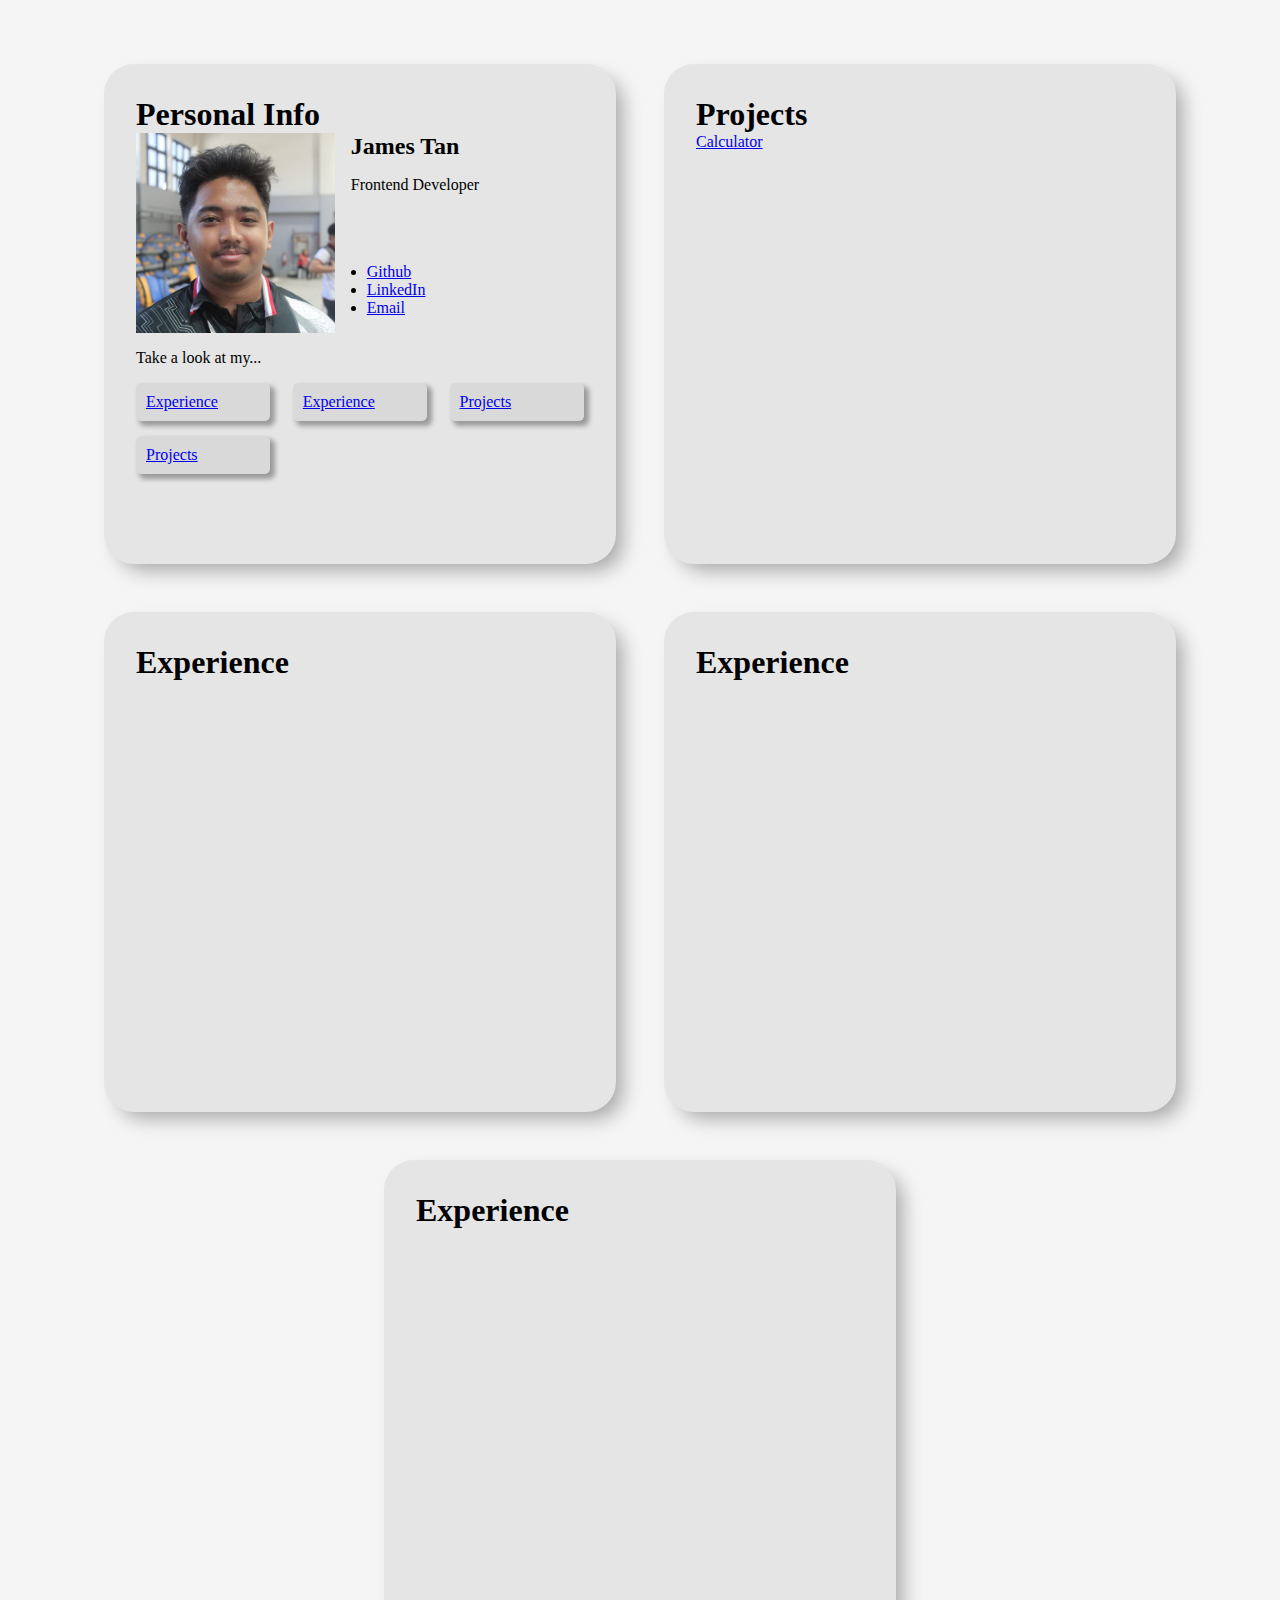
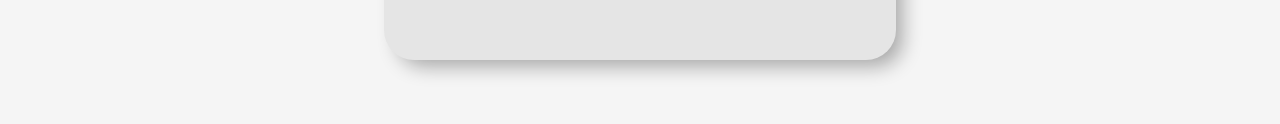
<file: index.html>
<!DOCTYPE html>
<html lang="en">
<head>
    <meta charset="UTF-8">
    <meta name="viewport" content="width=device-width, initial-scale=1.0">
    <title>Portfolio</title>
    <link rel="stylesheet" href="styles.css">
</head>
<body>
    <div id="root">
        <div>
            <h1>Personal Info</h1>
            <div id="profile">
                <div id="image">
                    <img src="profile.jpg" alt="Profile Picture">
                </div>
                <div id="infos">
                    <div>
                        <h2>James Tan</h2>
                        <p>Frontend Developer</p>
                    </div>
                    <ul id="contacts">
                        <li><a href="https://github.com/njtan">Github</a></li>
                        <li><a href="https://www.linkedin.com/in/james-tan-a4a1a01a0/">LinkedIn</a></li>
                        <li><a href="mailto:james.tan@gmail.com">Email</a></li>
                    </ul>
                </div>
            </div>
            <p>Take a look at my...</p>
            <div id="navigation">
                <span>
                    <a href="#experience-1">Experience</a>
                </span>
                <span>
                    <a href="#experience-2">Experience</a>
                </span>
                <span>
                    <a href="#experience-3">Projects</a>
                </span>
                <span>
                    <a href="#experience-4">Projects</a>
                </span>
            </div>
        </div>
        <div id="experience-1">
            <h1>Projects</h1>
            <div class="content">
                 <div class="item">
                    <a href="/calculator/">Calculator</a>
                 </div>
            </div>
        </div>
        <div id="experience-2">
            <h1>Experience</h1>
        </div>
        <div id="experience-3">
            <h1>Experience</h1>
            
        </div>
        <div id="experience-4">
            <h1>Experience</h1>
        </div>
    </div>
</body>
</html>
</file>
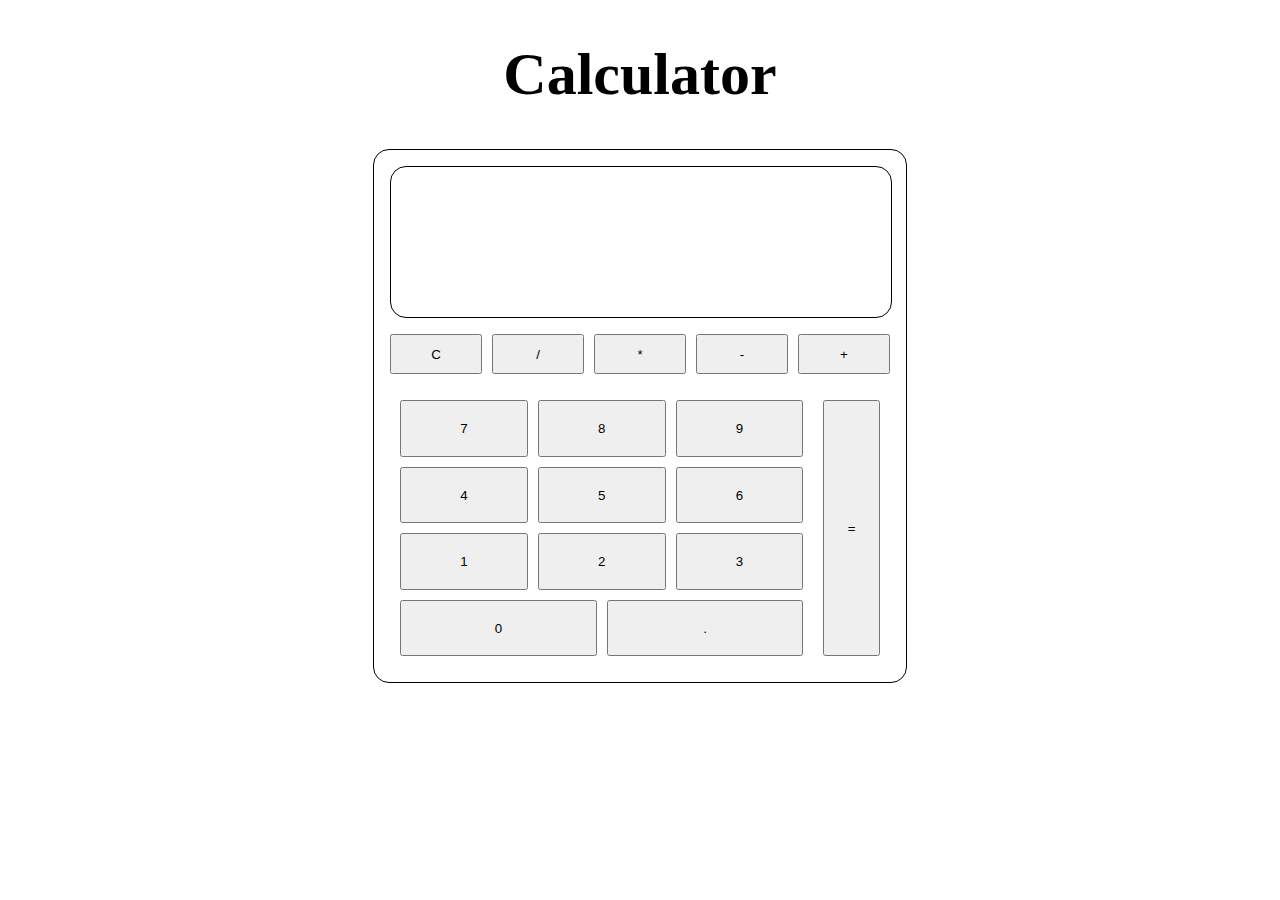
<file: calculator/index.html>
<!DOCTYPE html>
<html lang="en">
  <head>
    <meta charset="UTF-8" />
    <meta name="viewport" content="width=device-width, initial-scale=1.0" />
    <title>Calculator</title>
    <link rel="stylesheet" href="style.css" />
  </head>
  <body>
    <h1>Calculator</h1>

    <div id="box">
      <div id="screen"></div>
      <div id="operations">
        <button class="operation" id="clear">C</button>
        <button class="operation" id="divide">/</button>
        <button class="operation" id="multiply">*</button>
        <button class="operation" id="subtract">-</button>
        <button class="operation" id="add">+</button>
      </div>
      <div id="bottom">
        <div id="numpad">
            <button class="number" id="7">7</button>
            <button class="number" id="8">8</button>
            <button class="number" id="9">9</button>
            <button class="number" id="4">4</button>
            <button class="number" id="5">5</button>
            <button class="number" id="6">6</button>
            <button class="number" id="1">1</button>
            <button class="number" id="2">2</button>
            <button class="number" id="3">3</button>
            <button class="number" id="0">0</button>
            <button class="number" id="point">.</button>
        </div>
        <div id="answer">
            <button>=</button>
        </div>
      </div>
    </div>
  </body>
</html>
</file>
<file: styles.css>
* {
    box-sizing: border-box;
}

html {
    scroll-behavior: smooth;
}

body{
    margin: 0;
    padding: 0;
    background-color: #F5F5F5;
}


#root{
    display: flex;
    justify-content: center;
    /* border: 1px solid black; */
    flex-wrap: wrap;
    gap: 3em;
    padding-top: 4em;
    padding-bottom: 4em;
}

#root > div{
    /* border: 1px solid red; */
    width: 40%;
    height: 500px;
    border-radius: 30px;
    padding: 2em;
    background-color: #E5E5E5;
    box-shadow: 10px 10px 20px -4px rgba(0, 0, 0, 0.329);
    /* -webkit-box-shadow: 10px 10px 20px -4px rgba(0,0,0,0.56); */
    /* -moz-box-shadow: 10px 10px 20px -4px rgba(0,0,0,0.56); */
}

#root > div > h1 {
    margin: 0;
}

#profile {
    display: flex;
    justify-content: flex-start;
    gap: 1em;
}

#profile > div {
    /* border: 1px solid red; */
    display: flex;
    flex-direction: column;
    justify-content: space-between;
}

#image > img {
    width: 100%;
    height: 200px;
}

#infos > div > h2 {
    margin: 0;
}

#infos > ul {
    padding: 0;
    padding-left: 16px;
}

#navigation {
    /* border: 1px solid orange; */
    display: flex;
    flex-wrap: wrap;
    gap: 15px;
    justify-content: space-between;
}

#navigation > span {
    /* border: 1px solid green; */
    padding: 10px;
    display: block;
    width: 30%;
    background-color: #d9d9d9;
    box-shadow: 4px 4px 5px 1px rgba(0, 0, 0, 0.329);
    border-radius: 5px;
}
</file>
<file: calculator/style.css>
h1{
    text-align: center;
    font-size: 60px;
}


#box{
    width: 500px;
    height: 500px;
    border: 1px solid black;
    margin: 0 auto;
    border-radius: 1em;
    padding: 1em;
    display: flex;
    flex-direction: column;
}

#screen{
    width: 100%;
    border: 1px solid black;
    border-radius: 1em;
    height: 150px;
}


#operations {
    margin-top: 1em;
    display: flex;
    justify-content: space-evenly;
    gap: 10px;
}

.operation {
    width: 23%;
    height: 40px;
}

#bottom {
    display: flex;
    justify-content: space-between;
    /* border: 1px solid black; */
    margin-top: 1em;
    flex-grow: 1;
}

#bottom > div {
    height: 100%;
    /* border: 1px solid black; */

}

#numpad {
    flex-grow: 2;
    /* border: 1px solid red; */
    display: flex;
    flex-wrap: wrap;
    gap: 10px;
    padding: 10px;
    box-sizing: border-box;
}

.number {
    width: 31%;
    /* height: 40px; */
    flex-grow: 1;
}

#answer {
    flex-grow: 1;
    /* border: 1px solid orange; */
    padding: 10px;
    box-sizing: border-box;

}

#answer > button {
    width: 100%;
    height: 100%;
    padding: 10px;
}
</file>
